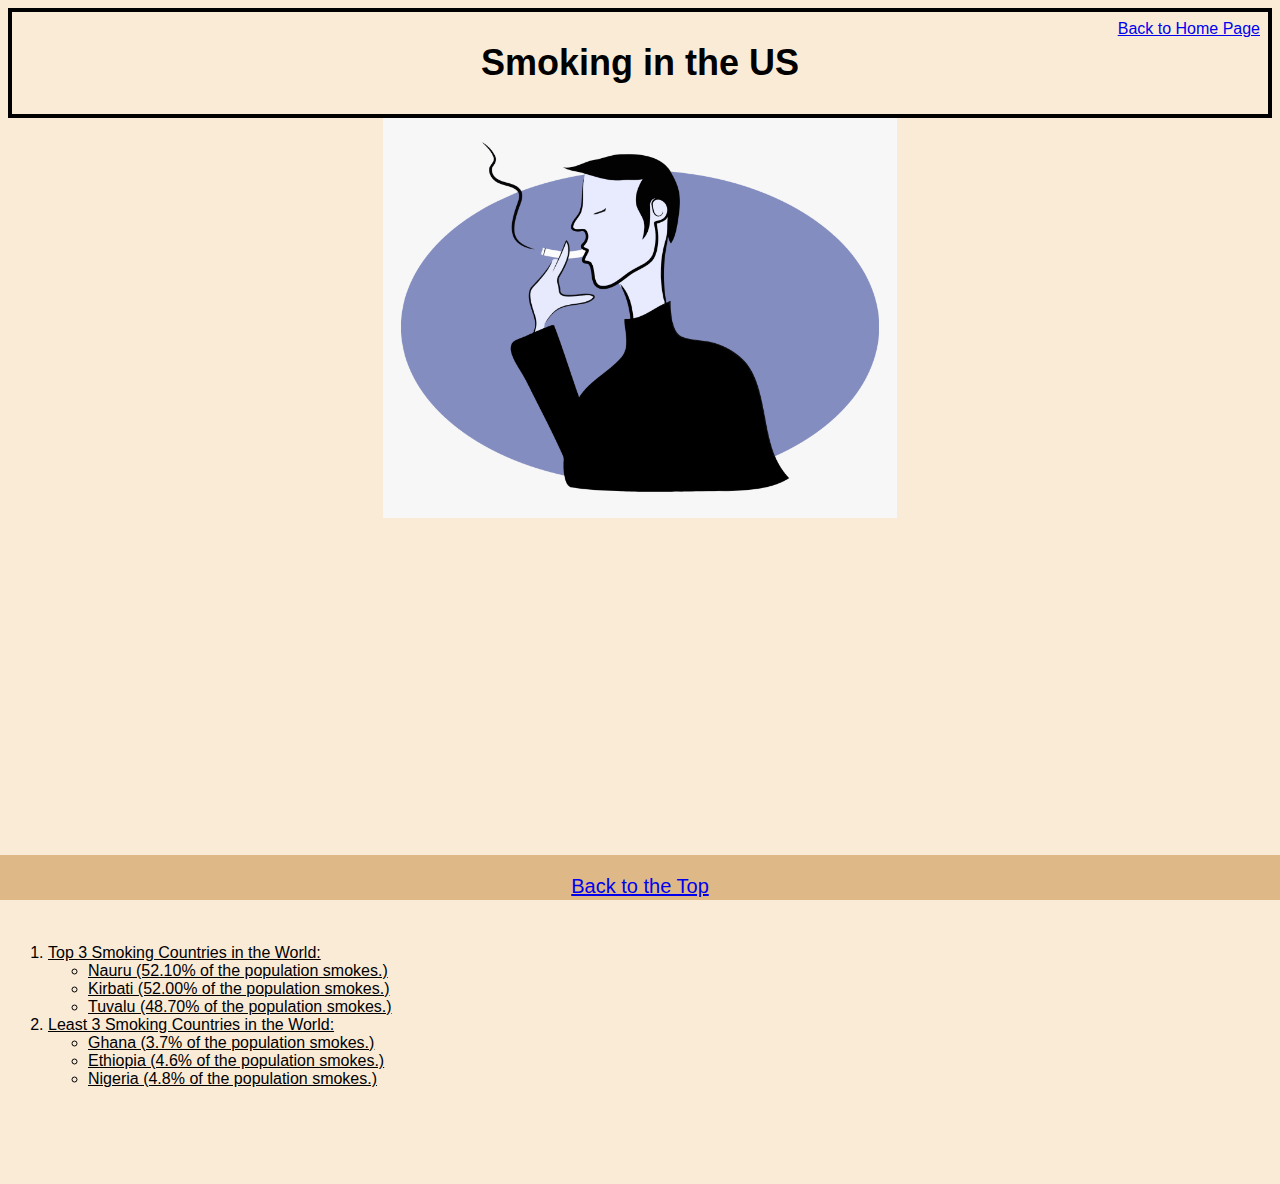
<file: scratch.html>
<!DOCTYPE html>
<html lang="en">
<head>
    <meta charset="UTF-8">
    <meta http-equiv="X-UA-Compatible" content="IE=edge">
    <meta name="viewport" content="width=device-width, initial-scale=1.0">
    <title>Smoking</title>
    <link rel="stylesheet" href="css/mystyles.css">
</head>
<body>
    <div class="header"><h2 id="top">Smoking in the US</h2></div>
    <div class="navigation"><a href='index.html'>Back to Home Page</a></div>
    <img class="image" src='smoking.png' height="400px">
    <div class="video"><iframe width="560" height="315" src="https://www.youtube.com/embed/Y18Vz51Nkos" title="YouTube video player" 
        frameborder="0" allow="accelerometer; autoplay; clipboard-write; encrypted-media; gyroscope; picture-in-picture; web-share" 
        allowfullscreen></iframe></div>

    <br>
    <br>

    <ol>
        <li>Top 3 Smoking Countries in the World:
            <ul>
                <li>Nauru (52.10% of the population smokes.)</li>
                <li>Kirbati (52.00% of the population smokes.)</li>
                <li>Tuvalu (48.70% of the population smokes.)</li>
            </ul>
        </li>
        <li>Least 3 Smoking Countries in the World:
            <ul>
                <li>Ghana (3.7% of the population smokes.)</li>
                <li>Ethiopia (4.6% of the population smokes.)</li>
                <li>Nigeria (4.8% of the population smokes.)</li>
            </ul>
        </li>
    </ol>
    

<br><br>

    <div class='tableauPlaceholder' id='viz1682465158419' style='position: relative'><noscript><a href='#'>
        <img alt='Is Your County Obese?                            
        Select your county to see how it compares with other counties in the country                         
        ' src='https:&#47;&#47;public.tableau.com&#47;static&#47;images&#47;Re&#47;Regional_16824649047890&#47;Obesity&#47;1_rss.png' 
        style='border: none' /></a></noscript><object class='tableauViz'  style='display:none;'><param name='host_url' 
            value='https%3A%2F%2Fpublic.tableau.com%2F' /> <param name='embed_code_version' value='3' /> 
            <param name='site_root' value='' /><param name='name' value='Regional_16824649047890&#47;Obesity' />
            <param name='tabs' value='no' /><param name='toolbar' value='yes' /><param name='static_image' 
            value='https:&#47;&#47;public.tableau.com&#47;static&#47;images&#47;Re&#47;Regional_16824649047890&#47;Obesity&#47;1.png' /> 
            <param name='animate_transition' value='yes' /><param name='display_static_image' value='yes' /><param name='display_spinner' 
            value='yes' /><param name='display_overlay' value='yes' /><param name='display_count' value='yes' /><param name='language' 
            value='en-US' /><param name='filter' value='publish=yes' /></object></div>                <script type='text/javascript'> 
            var divElement = document.getElementById('viz1682465158419');                    
            var vizElement = divElement.getElementsByTagName('object')[0];                    
            if ( divElement.offsetWidth > 800 ) { vizElement.style.width='100%';vizElement.style.height=(divElement.offsetWidth*0.75)+'px';} 
            else if ( divElement.offsetWidth > 500 ) { vizElement.style.width='100%';vizElement.style.height=(divElement.offsetWidth*0.75)+'px';} 
            else { vizElement.style.width='100%';vizElement.style.height='827px';}                     
            var scriptElement = document.createElement('script');                    
            scriptElement.src = 'https://public.tableau.com/javascripts/api/viz_v1.js';                    
            vizElement.parentNode.insertBefore(scriptElement, vizElement);                </script>

            <br>
            <br>

    <div class="footer"><a href="#top">Back to the Top</a></div>
</body>
</html>
</file>
<file: css/mystyles.css>
body{
    background-color: antiquewhite;
    font-family: Arial, Helvetica, sans-serif;
    color: black;
}

.header{
    font-size: x-large;
    text-align: center;
    border: 4px solid black;
}

.navigation{
    position: absolute;
    right: 20px;
    top:20px
}

.image{
    text-align: center;
    display: block;
    margin-left: auto;
    margin-right: auto;
    padding-bottom: 20px;
}

.video{
    text-align: center;
    padding-bottom: 35px;
}

.footer{
    left: 0px;
    right: 0px;
    bottom: 0px;
    height: 25px;
    font-size: 20px;
    color:deeppink;
    background-color: burlywood;
    text-align: center;
    padding-top: 20px;
    position: fixed;
}

ol{
    text-decoration: underline;
}
</file>
